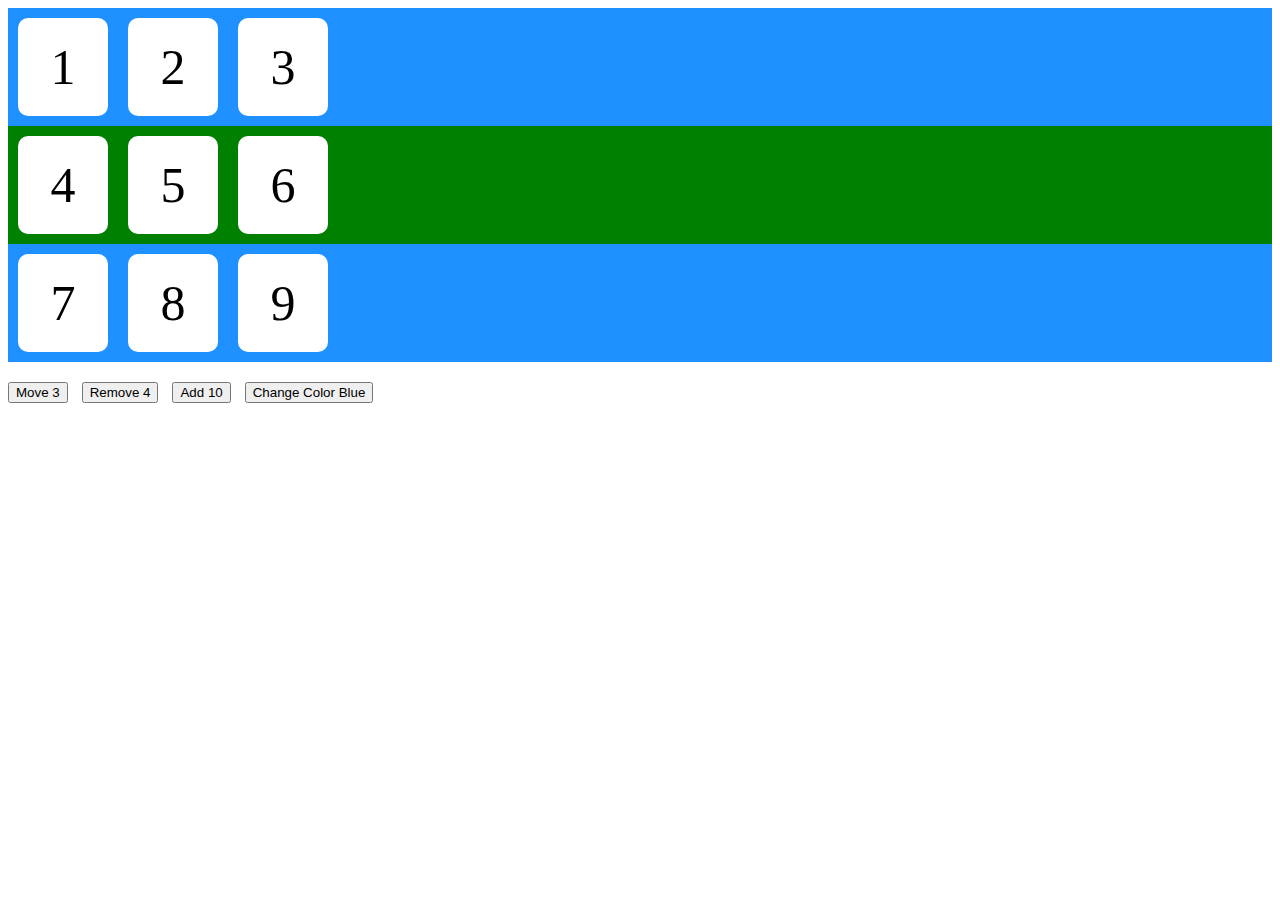
<file: S2 - PRACTICE/1 - START CODE/EXERCISE 1/index.html>
<!DOCTYPE html>
<html lang="en">
  <head>
    <link rel="stylesheet" href="css/style.css" />
  </head>
  <body>
    <div id="container1" class="containerBlue">
      <div class="item">1</div>
      <div class="item">2</div>
      <div class="item">3</div>
    </div>

    <div id="container2" class="containerGreen">
      <div class="item">4</div>
      <div class="item">5</div>
      <div class="item">6</div>
    </div>

    <div id="container3" class="containerBlue">
      <div class="item">7</div>
      <div class="item">8</div>
      <div class="item">9</div>
    </div>

    <button onclick="move3(this)">Move 3</button>
    <button onclick="remove4(this)">Remove 4</button>
    <button onclick="add10(this)">Add 10</button>
    <button onclick="change(this)">Change Color Blue</button>
    <script src="js/app.js" defer></script>

  </body>
</html>
</file>
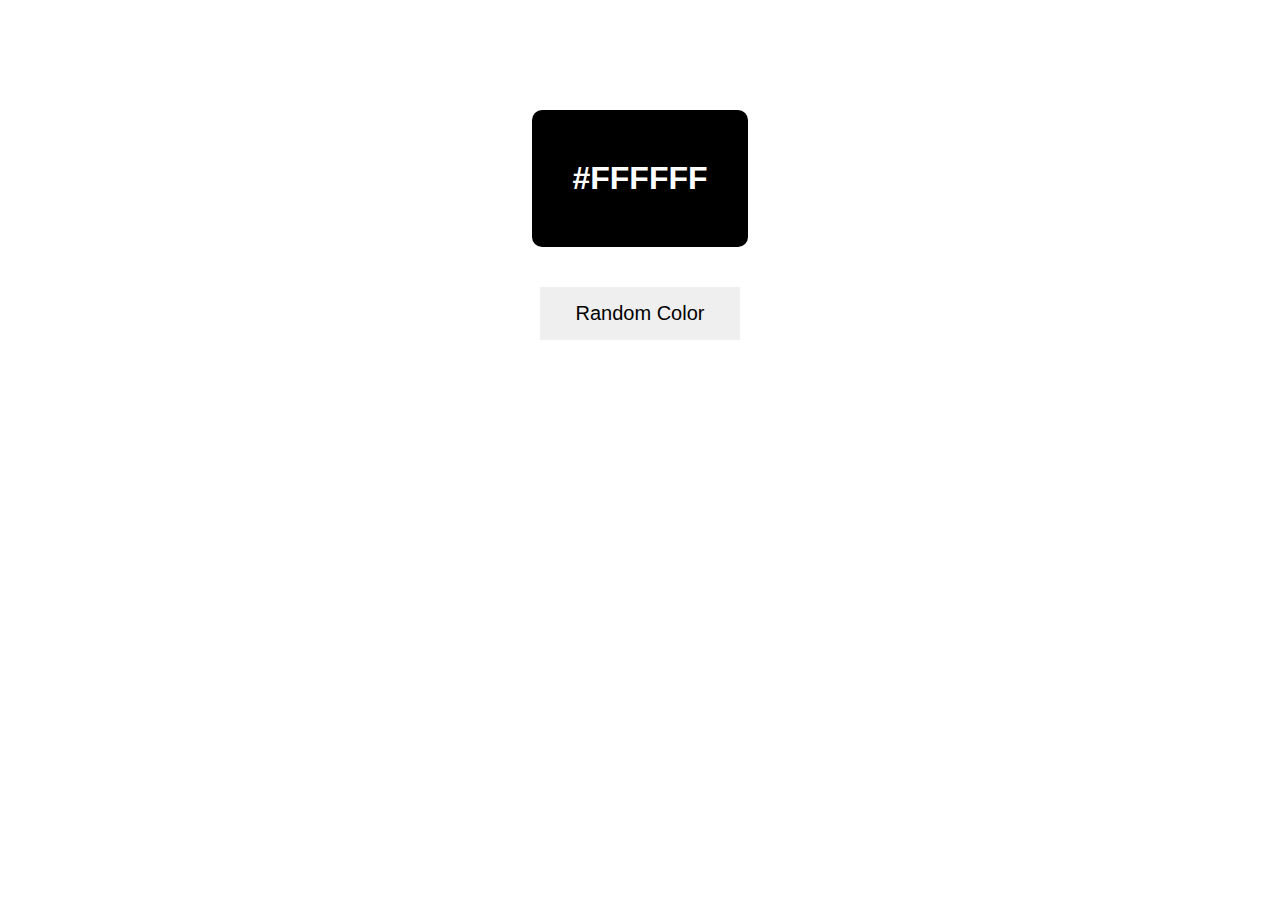
<file: S2 - PRACTICE/1 - START CODE/EXERCISE 2/index.html>
<!DOCTYPE html>
<html lang="en">
<head>
    <meta charset="UTF-8">
    <meta http-equiv="X-UA-Compatible" content="IE=edge">
    <meta name="viewport" content="width=device-width, initial-scale=1.0">
    <title>Hex</title>
    <link rel="stylesheet" href="css/main.css">
</head>
<body>
    <div class="container">
        <div class="main-text">
            <h1 id="result-color">#FFFFFF</h1>
        </div>
        <button onclick="display()">Random Color</button>
    </div>
</body>
<script src="js/main.js"></script>
</html>
</file>
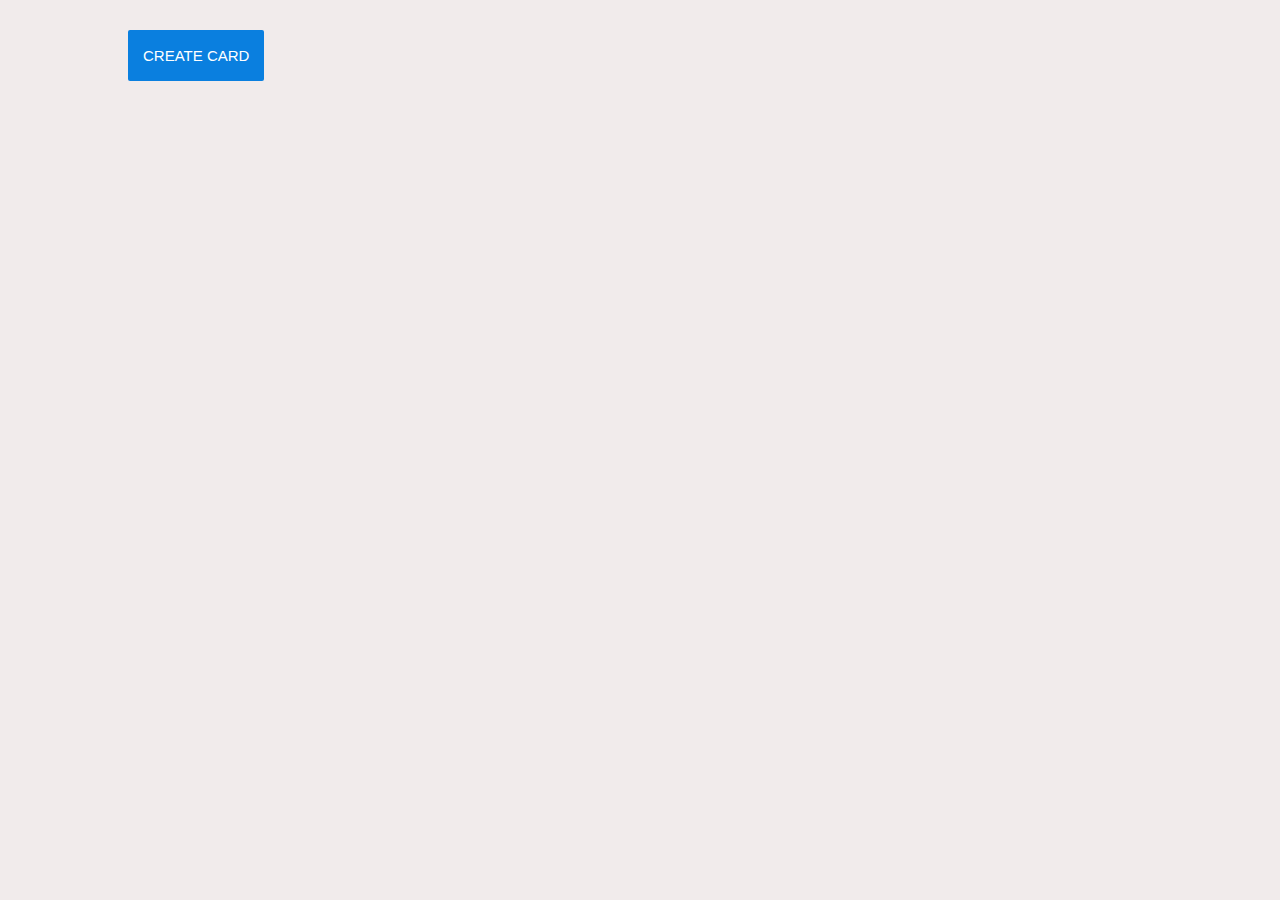
<file: S2 - PRACTICE/1 - START CODE/EXERCISE 3/index.html>
<!DOCTYPE html>
<html lang="en">
  <head>
    <meta charset="UTF-8" />
    <meta http-equiv="X-UA-Compatible" content="IE=edge" />
    <meta name="viewport" content="width=device-width, initial-scale=1.0" />
    <title>App</title>
    <script src="js/app.js" defer></script>
    <link rel="stylesheet" href="css/app.css" />
  </head>
  <body>
    <div class="header">
      <div class="form-group">
        <button type="button" id="create" class="btn-primary">
          Create Card
        </button>
      </div>
    </div>
    <div class="container">
      <!-- The cards shall be in this container -->
    </div>
  </body>
</html>
</file>
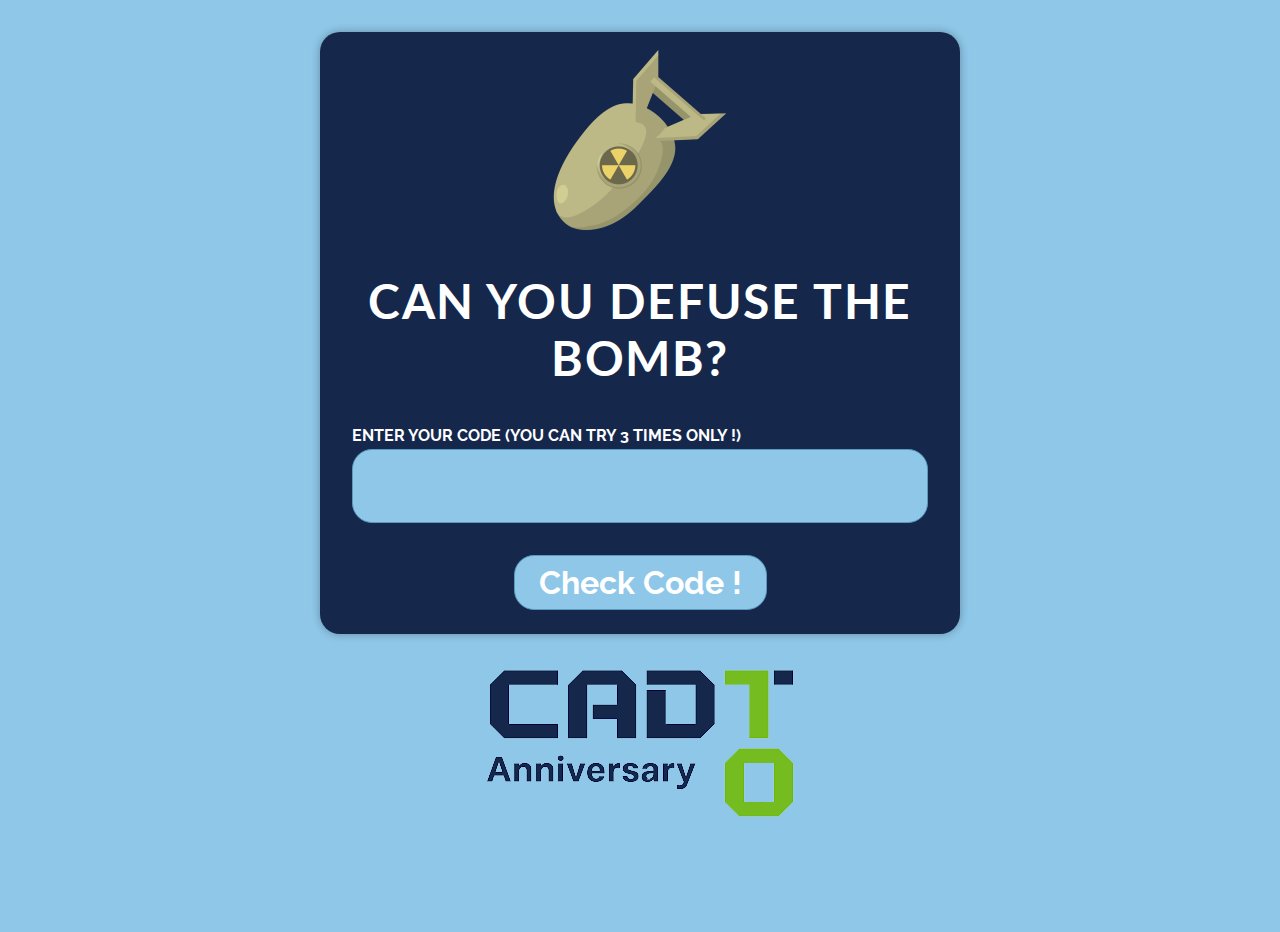
<file: S2 - PRACTICE/1 - START CODE/EXERCISE 4/index.html>
<!DOCTYPE html>
<html>
  <head>
    <title>Password input with show/hide toggle</title>
    <link rel="stylesheet" type="text/css" href="index.css" />
  </head>
  <body>
    <!-- Password view -->
    <main id="passwordView">
      <img src="./assets/bomb.png" height="200" />
      <h1>Can you defuse the bomb?</h1>

      <label id="instructionLabel">Enter your code (You can try 3 times only !)</label>

      <input type="password" name="password" id="passwordInput" class="input" />

      <button id="checkButton">Check Code !</button>
    </main>

    <!-- Lost view -->
    <main id="lostView" style="display: none">
      <img src="./assets/explosion.png" />
      <h1>You lost !</h1>

      <button id="tryAgainButton">Try again !</button>
    </main>

    <!-- Won view -->
    <main id="wonView" style="display: none">
      <img src="./assets/win.png" />
      <h1>You won !</h1>
    </main>
    <img src="./assets/cadt.png" />

    <script src="index.js"></script>
  </body>
</html>
</file>
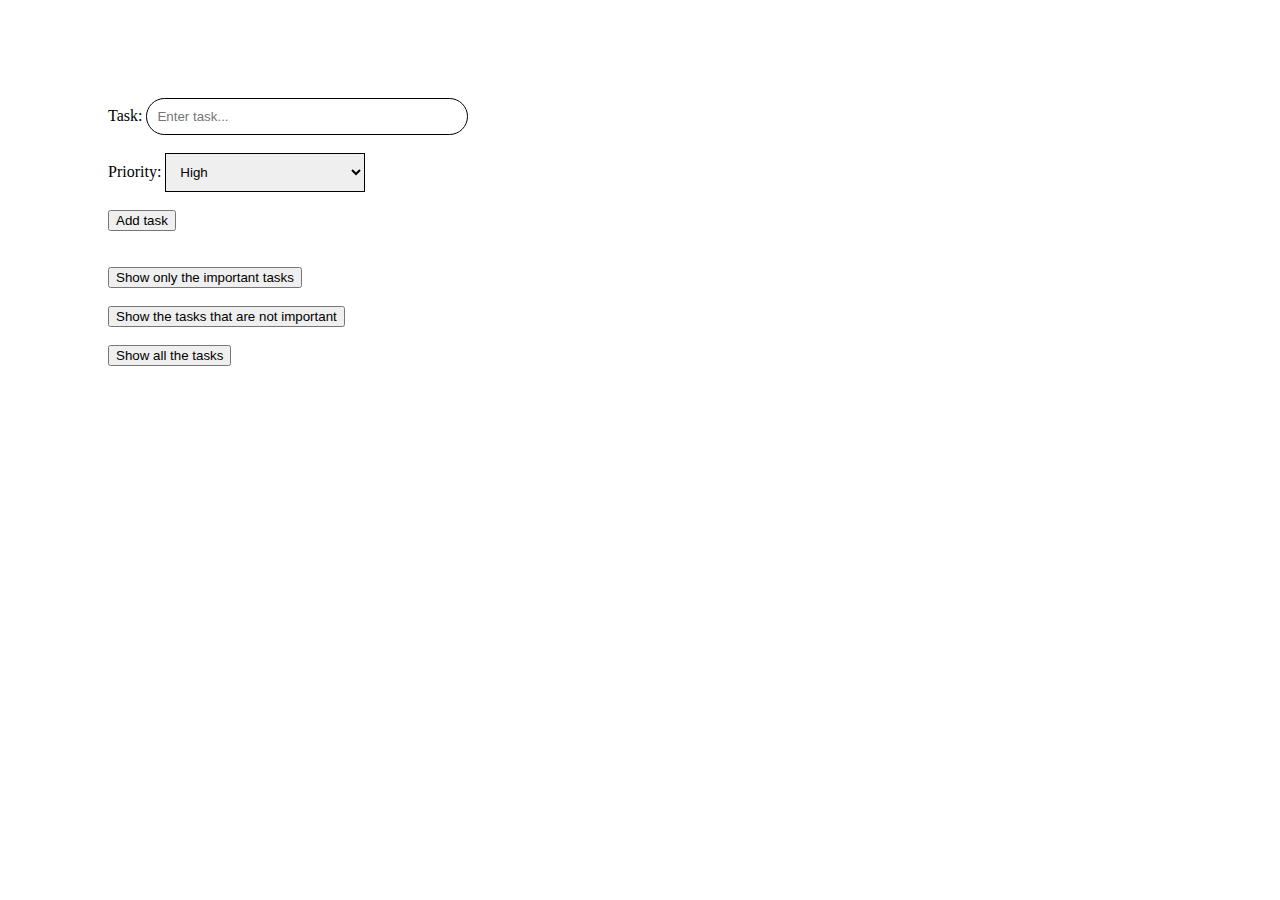
<file: S2 - PRACTICE/1 - START CODE/EXERCISE 5/index.html>
<!DOCTYPE html>
<html lang="en">
  <head>
    <meta charset="UTF-8" />
    <meta http-equiv="X-UA-Compatible" content="IE=edge" />
    <meta name="viewport" content="width=device-width, initial-scale=1.0" />
    <title>Data-structure-to-DOM-EX1</title>
    <link rel="stylesheet" href="css/style.css" />
    <script src="js/script.js" defer></script>
  </head>
  <body>
    <div class="container">
      <div class="row">
        <form action="#">
          Task:
          <input type="text" id="description" placeholder="Enter task..." />
          <br />
          <br />
          Priority:
          <select id="priority">
            <option value="High">High</option>
            <option value="Low">Low</option>
          </select>
          <br /><br />
          <button id="addButton" type="button">Add task</button>
        </form>
        <br /><br />
        <button id="btnFilterHigh">Show only the important tasks</button>
        <br /><br />
        <button id="btnFilterLow">Show the tasks that are not important</button
        ><br /><br />
        <button id="btnFilterAll">Show all the tasks</button>
      </div>
      <div class="column">
        <div id="taskList">
            </div>
      </div>
    </div>
  </body>
</html>
</file>
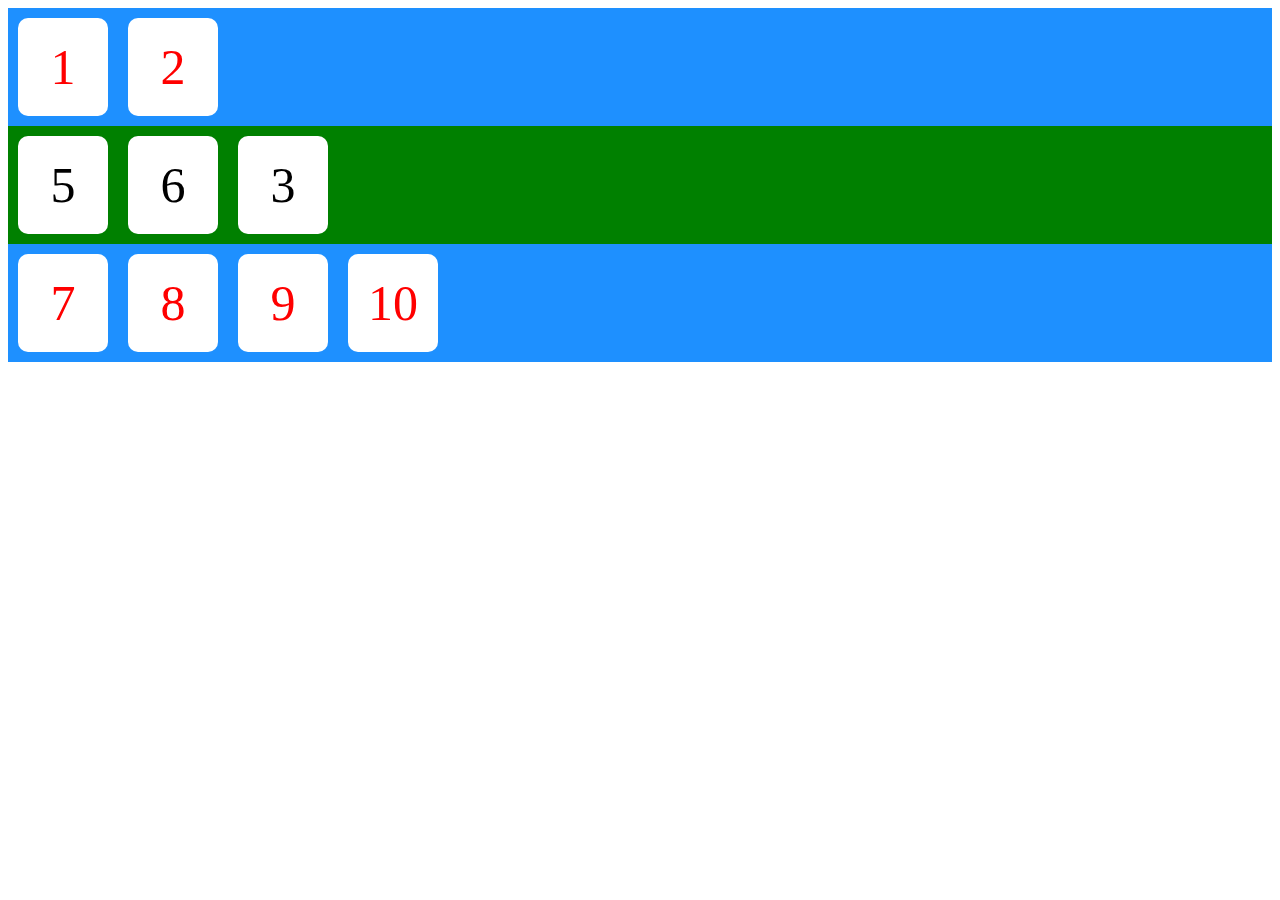
<file: S2 - PRACTICE/2 - END CODE/EXERCISE 1/index.html>
<!DOCTYPE html>
<html lang="en">
  <head>
    <link rel="stylesheet" href="css/style.css" />
  </head>
  <body>
    <div id="container1" class="containerBlue">
      <div class="item">1</div>
      <div class="item">2</div>
      <div class="item">3</div>
    </div>

    <div id="container2" class="containerGreen">
      <div class="item">4</div>
      <div class="item">5</div>
      <div class="item">6</div>
    </div>

    <div id="container3" class="containerBlue">
      <div class="item">7</div>
      <div class="item">8</div>
      <div class="item">9</div>
    </div>

    <script src="js/app.js" defer></script>
  </body>
</html>
</file>
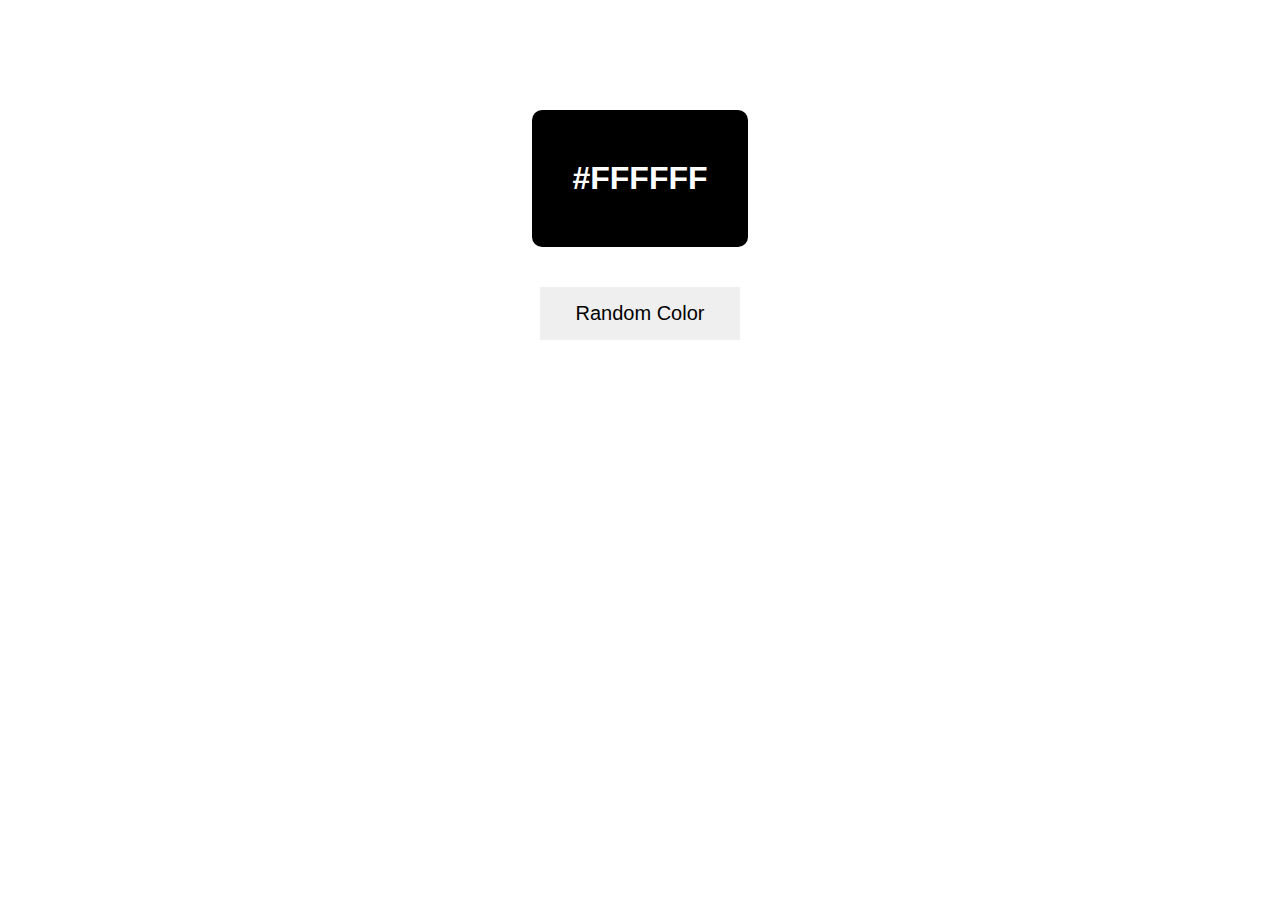
<file: S2 - PRACTICE/2 - END CODE/EXERCISE 2/index.html>
<!DOCTYPE html>
<html lang="en">
<head>
    <meta charset="UTF-8">
    <meta http-equiv="X-UA-Compatible" content="IE=edge">
    <meta name="viewport" content="width=device-width, initial-scale=1.0">
    <title>Hex</title>
    <link rel="stylesheet" href="css/main.css">
</head>
<body>
    <div class="container">
        <div class="main-text">
            <h1 id="result-color">#FFFFFF</h1>
        </div>
        <button>Random Color</button>
    </div>
</body>
<script src="js/main.js"></script>
</html>
</file>
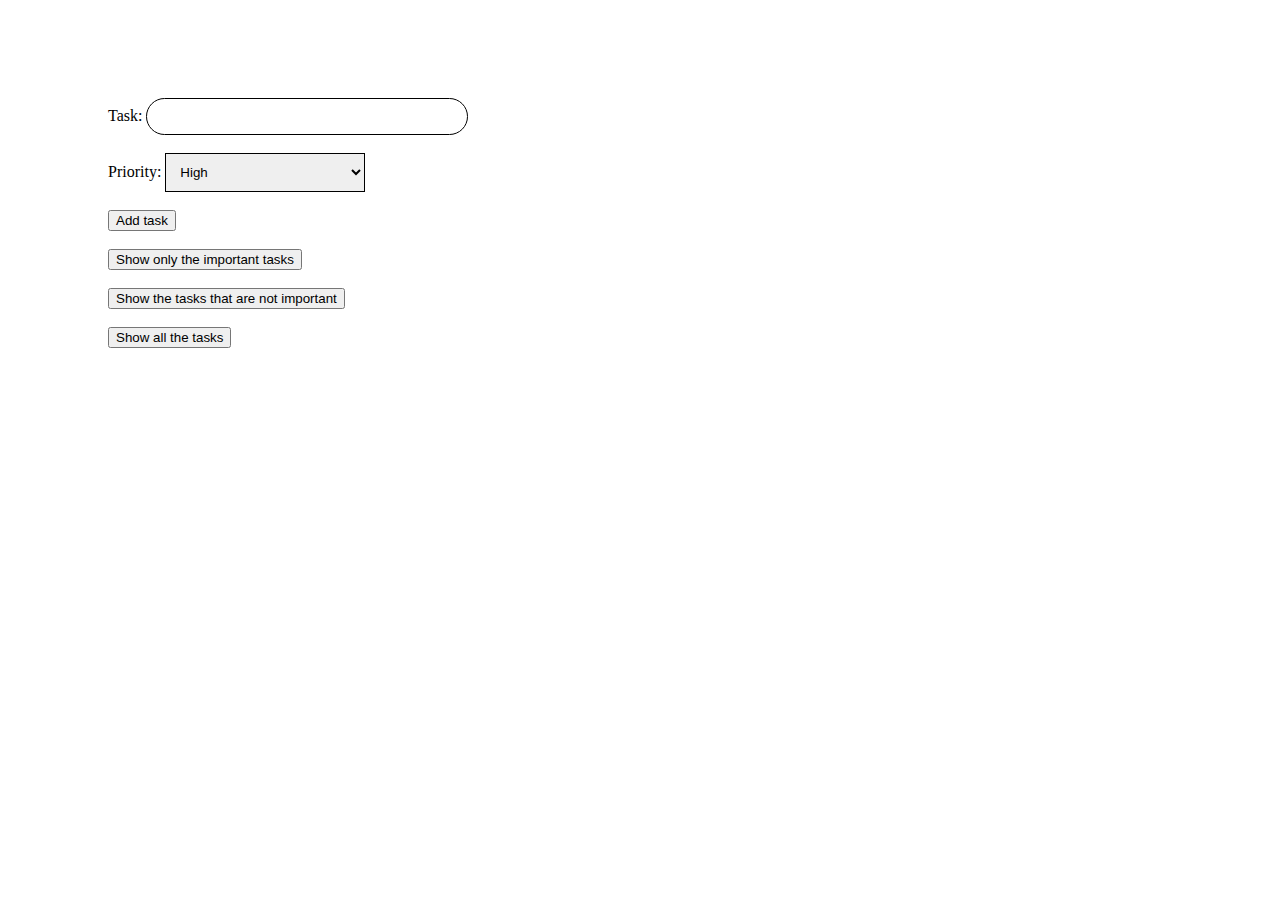
<file: S2 - PRACTICE/2 - END CODE/EXERCISE 5/index.html>
<!DOCTYPE html>
<html lang="en">
  <head>
    <meta charset="UTF-8" />
    <meta http-equiv="X-UA-Compatible" content="IE=edge" />
    <meta name="viewport" content="width=device-width, initial-scale=1.0" />
    <title>Data-structure-to-DOM-EX1</title>
    <link rel="stylesheet" href="css/style.css" />
    <script src="js/script.js" defer></script>
  </head>
  <body>
    <div class="container">
      <div class="row">
        <form action="#">
          Task: <input type="text" id="description" />
          <br />
          <br />
          Priority:
          <select id="priority">
            <option value="High">High</option>
            <option value="Low">Low</option>
          </select>
          <br />
          <br />
          <button id="addButton" type="button">Add task</button>
          <br />
          <br />
          <button id="showImportantButton" type="button">
            Show only the important tasks
          </button>
          <br />
          <br />
          <button id="showNotImportantButton" type="button">
            Show the tasks that are not important
          </button>
          <br />
          <br />
          <button id="showAllButton" type="button">Show all the tasks</button>
        </form>
      </div>
    </div>
  </body>
</html>
</file>
<file: S2 - PRACTICE/1 - START CODE/EXERCISE 1/css/style.css>
.containerBlue,
.containerGreen {
  display: flex;
}

.containerBlue {
  background-color: DodgerBlue;
}

.containerGreen {
  background-color: green;
}

.item {
  background-color: white;
  border-radius: 10px;
  width: 50px;
  margin: 10px;
  padding: 20px;
  font-size: 50px;
  text-align: center;
}

button{
  margin-top: 20px;
  margin-right: 10px;
  
}
</file>
<file: S2 - PRACTICE/1 - START CODE/EXERCISE 2/css/main.css>
* {
    margin: 0;
    padding: 0;
    font-family: sans-serif;
}
.container {
    width: 80%;
    margin: 0 auto;
    display: flex;
    justify-content: center;
    align-items: center;
    flex-direction: column;
    height: 50vh;
}
.main-text {
    background: #000;
    padding: 50px 40px;
    color: #fff;
    border-radius: 10px;
    margin-bottom: 40px;
}
button {
    padding: 15px;
    border: none;
    cursor: pointer;
    width: 200px;
    font-size: 20px;
}
</file>
<file: S2 - PRACTICE/1 - START CODE/EXERCISE 3/css/app.css>
* {
  margin: 0;
  padding: 0;
  font-family: sans-serif;
  list-style: none;
  border:none;
  outline:none;
  box-sizing: border-box;
  line-height: 1.4;
}

body {
  background-color: #f1ebeb;
}
.form-group {
  display: flex;
}
.header {
  width: 80%;
  margin: auto;
  display: flex;
  margin-top: 30px;
  margin-bottom: 20px;
}

.header button {
  color: #fff;
  padding: 15px;
  border-radius: 2px;
  font-size: 15px;
  text-transform: uppercase;
}
::placeholder {
  font-size: 15px;
  text-transform: uppercase;
  padding-left: 7px;
}
.btn-primary {
  background: #0a7fdf;
  cursor: pointer;
}
 
.container {
  width: 80%;
  margin: auto;
  display: flex;
  flex-wrap: wrap;
  gap: 20px;
  margin-bottom: 20px;
}
 
.card {
  width: 23%;
  box-shadow: rgba(50, 50, 93, 0.25) 0px 2px 5px -1px, rgba(0, 0, 0, 0.3) 0px 1px 3px -1px;
  background: #fff;
  border-radius: 10px;
}
p {
  padding: 10px;
}
.card-footer {
  padding: 10px;
  display: flex;
  justify-content: flex-end;
}
.card-footer button {
  padding: 10px;
  background: rgb(174, 174, 174);
  color: #fff;
  border-radius: 2px;
  cursor: pointer;
}
</file>
<file: S2 - PRACTICE/1 - START CODE/EXERCISE 4/index.css>
@import url("https://fonts.googleapis.com/css2?family=Raleway:wght@400;700&family=Lato:wght@400;700&display=swap");

* {
  box-sizing: border-box;
}

body {
  margin: 0;
  font-family: "Raleway", sans-serif;
  -webkit-font-smoothing: antialiased;
  -moz-osx-font-smoothing: grayscale;
  background: #8ec7e8;
  color: #383d50;
  min-height: 100vh;
}

main {
  margin: 2rem auto;
  padding: 0.5rem 2rem;
  max-width: 40rem;
  text-align: center;
  border-radius: 20px;
  background: #15284c;
  box-shadow: 0 0 8px rgba(0, 0, 0, 0.3);
}

img {
  display: block;
  margin: auto;
}

h1 {
  letter-spacing: 0.1rem;
  font-size: 1rem;
  font-family: "Lato", sans-serif;
  text-transform: uppercase;
  margin-bottom: 2.5rem;
  color: white;
  font-size: 3rem;
}

label {
  display: block;
  margin-bottom: 0.25rem;
  text-transform: uppercase;
  font-weight: 700;

  text-align: left;
  color: white;
}

input {
  display: block;
  width: 100%;
  padding: 0.5rem;
  margin-bottom: 2rem;
  border-radius: 20px;
  border: 1px solid #5c99bd;
  background: #8ec7e8;
  color: #e5d9f1;
  font-size: 3rem;
  font-family: "Raleway", sans-serif;
  -webkit-font-smoothing: antialiased;
  -moz-osx-font-smoothing: grayscale;
}

.error {
  color: #9e0202;
}

button {
  padding: 0.5rem 1.5rem;
  margin-bottom: 1rem;
  border-radius: 20px;
  border: 1px solid #5c99bd;
  background: #8ec7e8;
  color: #ffffff;
  font-family: "Raleway", sans-serif;
  font-weight: bold;
  font-size: 2rem;
  -webkit-font-smoothing: antialiased;
  -moz-osx-font-smoothing: grayscale;
  cursor: pointer;
}

button:hover {
  background: #3f82a9;
}
</file>
<file: S2 - PRACTICE/1 - START CODE/EXERCISE 5/css/style.css>
.container {
    width: 80%;
    max-width: 1000px;
    margin: 80px auto;
    margin-top: 80px;
    display: flex;
    justify-content: space-between; 
    align-items: flex-start;
    float: left;
    margin-left: 100px;
}
.row, .column {
    width: 45%;
}
input {
    margin-top: 10px;
}
input[type='text']{
    padding: 10px;
    width: 300px;
    border:1px solid;
    border-radius: 40px;
    outline: none;
}
select {
    padding: 10px;
    width: 200px;
    border:1px solid;
    outline: none;
}
.container .item {
    width: 200px;
    height: 40px;
    margin-bottom: 10px;
    background-color: antiquewhite;
    text-align: center;
    font-family: Arial, Helvetica, sans-serif;
    color: white;
}
</file>
<file: S2 - PRACTICE/2 - END CODE/EXERCISE 1/css/style.css>
.containerBlue,
.containerGreen {
  display: flex;
}

.containerBlue {
  background-color: DodgerBlue;
}

.containerGreen {
  background-color: green;
}

.item {
  background-color: white;
  border-radius: 10px;
  width: 50px;
  margin: 10px;
  padding: 20px;
  font-size: 50px;
  text-align: center;
}
</file>
<file: S2 - PRACTICE/2 - END CODE/EXERCISE 2/css/main.css>
* {
    margin: 0;
    padding: 0;
    font-family: sans-serif;
}
.container {
    width: 80%;
    margin: 0 auto;
    display: flex;
    justify-content: center;
    align-items: center;
    flex-direction: column;
    height: 50vh;
}
.main-text {
    background: #000;
    padding: 50px 40px;
    color: #fff;
    border-radius: 10px;
    margin-bottom: 40px;
}
button {
    padding: 15px;
    border: none;
    cursor: pointer;
    width: 200px;
    font-size: 20px;
}
</file>
<file: S2 - PRACTICE/2 - END CODE/EXERCISE 5/css/style.css>
.container {
    width: 40%;
    margin: 0 auto;
    margin-top: 80px;
    float: left;
    margin-left: 100px;
}
input {
    margin-top: 10px;
}
input[type='text']{
    padding: 10px;
    width: 300px;
    border:1px solid;
    border-radius: 40px;
    outline: none;
}
select {
    padding: 10px;
    width: 200px;
    border:1px solid;
    outline: none;
}
.container .item {
    width: 200px;
    height: 40px;
    margin-bottom: 10px;
    background-color: antiquewhite;
    text-align: center;
    font-family: Arial, Helvetica, sans-serif;
    color: white;
}
</file>
